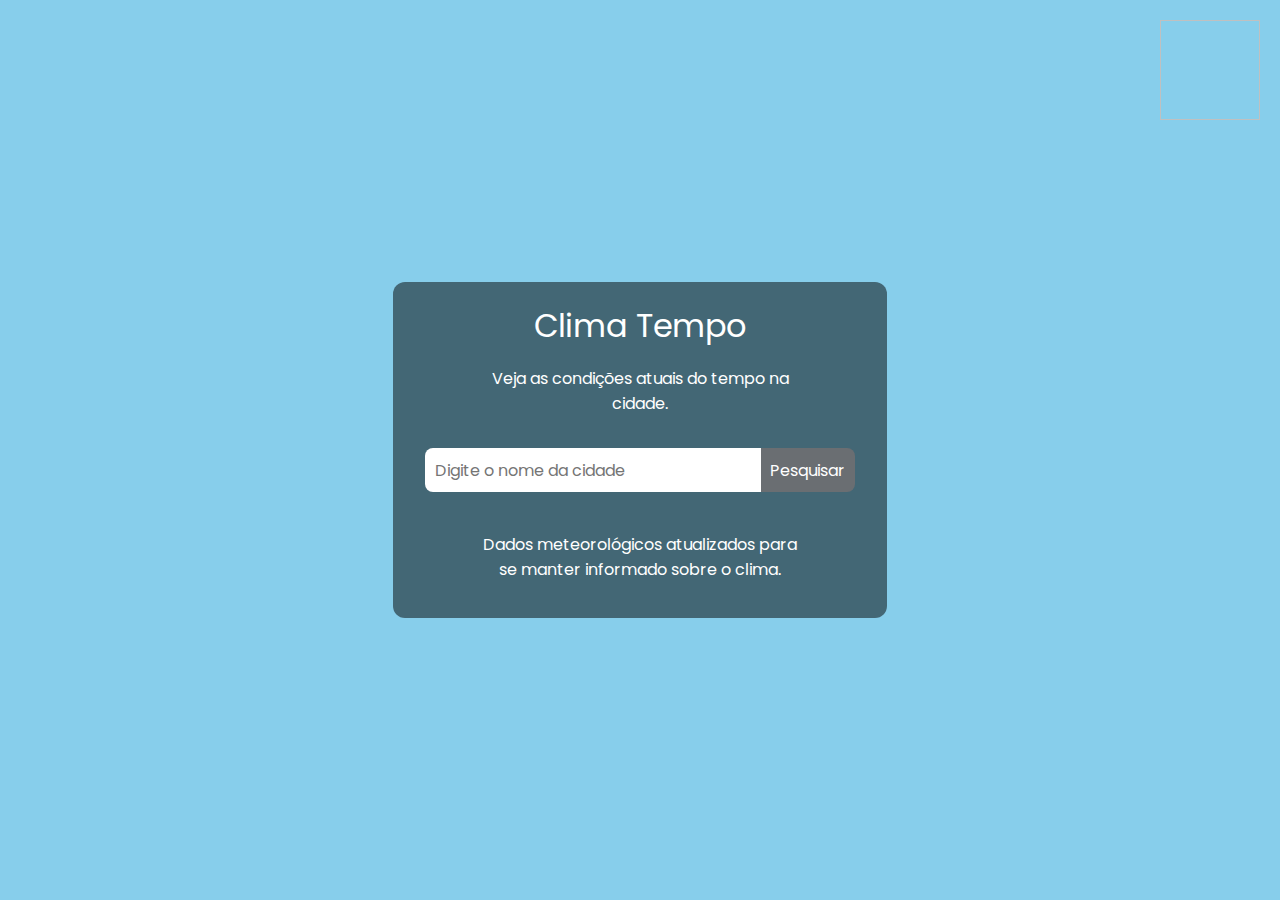
<file: index.html>
<!DOCTYPE html>
<html lang="en">
  <head>
    <meta charset="UTF-8" />
    <meta name="viewport" content="width=device-width, initial-scale=1.0" />
    <title>Clima Tempo</title>
    <link rel="stylesheet" href="styles.css" />

    <link rel="preconnect" href="https://fonts.googleapis.com" />
    <link rel="preconnect" href="https://fonts.gstatic.com" crossorigin />
    <link
      href="https://fonts.googleapis.com/css2?family=Poppins:ital,wght@0,100;0,200;0,300;0,400;0,500;0,600;0,700;0,800;0,900;1,100;1,200;1,300;1,400;1,500;1,600;1,700;1,800;1,900&display=swap"
      rel="stylesheet"
    />
  </head>
  <body>
    <div class="container">
      <img id="weather-bg-img" class="weather-bg-img" />

      <!-- <div class="clima-results-box">
        <p id="city-info"></p>
        <p id="weather-info"></p>
      </div> -->

      <div class="search-container weather-card" id="weather-card">
        <h1 id="search-title">Clima Tempo</h1>
        <h1 id="search-title-second">Digite o nome da cidade</h1>
        <p class="search-paragraphy sp-top">
          Veja as condições atuais do tempo na <br />cidade.
        </p>
        <div class="search-box">
          <input type="text" id="city" placeholder="Digite o nome da cidade" />
          <button onclick="getWeather()">Pesquisar</button>
        </div>
        <p class="search-paragraphy sp-bottom">
          Dados meteorológicos atualizados para <br />
          se manter informado sobre o clima.
        </p>

        <div class="container weather-container" id="weather-container">
          <div class="box-results-temp">
            <div class="clima-results-head">
              <div class="temp-result-box">
                <img id="icon-info" />
                <p id="temp-info"></p>
              </div>
              <p id="description-info"></p>
            </div>
          </div>
          <div class="results-bottom">
            <div class="results-text-bottom r-border-text">
              <p>Chuva</p>
              <p id="rain-info"></p>
            </div>
            <div class="results-text-bottom r-border-text">
              <p>Umidade</p>
              <p id="humidity-info"></p>
            </div>
            <div class="results-text-bottom ml-1">
              <p>Vento</p>
              <p id="wind-info"></p>
            </div>
          </div>
        </div>
      </div>
      <p id="erro-info"></p>

      <script>
        async function getWeather() {
          const city = document.getElementById("city").value;
          const apiKey = "cc522f8802c0773cf056c064fa52165d";
          const lang = "pt_br";
          const url = `https://api.openweathermap.org/data/2.5/weather?q=${city}&appid=${apiKey}&lang=${lang}&units=metric`;

          try {
            const response = await fetch(url);
            const data = await response.json();

            if (data.cod === 200) {
              const weather = data.weather[0].main.toLowerCase();
              const temp = data.main.temp;
              const rain = data.rain ? data.rain["1h"] : 0;
              const rainPercentage = rain > 0 ? Math.min(rain * 10, 100) : 0;
              const humidity = data.main.humidity;
              const wind = data.wind.speed;
              const description = data.weather[0].description;
              const icon = data.weather[0].icon;
              const iconUrl = `https://openweathermap.org/img/wn/${icon}@2x.png`;

              document.getElementById("weather-container").style =
                "display:block";

              document.getElementById("search-title").style = "display:none";

              document.getElementById("search-title-second").style =
                "display:block";

              document.getElementById("erro-info").style = "display:none";

              document
                .querySelectorAll(".search-paragraphy")
                .forEach((item) => (item.style.display = "none"));
              document.getElementById("temp-info").textContent = `${Math.round(
                temp
              )} °C`;

              document.getElementById("rain-info").textContent = `${rain}%`;

              document.getElementById(
                "humidity-info"
              ).textContent = `${humidity}%`;

              document.getElementById("wind-info").textContent = `${Math.round(
                wind
              )} km/h`;

              document.getElementById(
                "description-info"
              ).textContent = `${description}`;

              document.getElementById("icon-info").src = iconUrl;

              changeBackground(weather);
              updateWeatherImage(weather);
            } else {
              document.getElementById("erro-info").style = "display:block";
              document.getElementById("erro-info").textContent =
                "Cidade não encontrada. Tente novamente.";
            }
          } catch (error) {
            document.getElementById("erro-info").style = "display:block";
            console.error(error);
            document.getElementById("erro-info").textContent =
              "Erro ao buscar dados meteorológicos. Tente novamente mais tarde";
          }
        }

        function updateWeatherImage(weather) {
          const img = document.getElementById("weather-bg-img");

          switch (weather) {
            case "clear":
              img.src = "imgs/sun.png";
              break;
            case "clouds":
              img.src = "imgs/cloud.png";
              break;
            case "rain":
            case "drizzle":
              img.src = "imgs/rain.png";
              break;
            case "thunderstorm":
              img.src = "imgs/thunder.png";
              break;
            case "snow":
              img.src = "imgs/snow.png";
              break;
            default:
              img.src = "imgs/default.png";
          }

          img.alt = weather;
        }

        function changeBackground(weather) {
          const body = document.body;
          switch (weather) {
            case "clear":
              body.style.backgroundColor = "#87CEEB";
              break;
            case "clouds":
              body.style.backgroundColor = "#B0C4DE";
              break;
            case "rain":
            case "drizzle":
              body.style.backgroundColor = "#708090";
              break;
            case "thunderstorm":
              body.style.backgroundColor = "#2F4F4F";
              break;
            case "snow":
              body.style.backgroundColor = "#FFFFFF";
              break;
            default:
              body.style.backgroundColor = "#2E2E2E";
          }
        }
      </script>
    </div>
  </body>
</html>
</file>
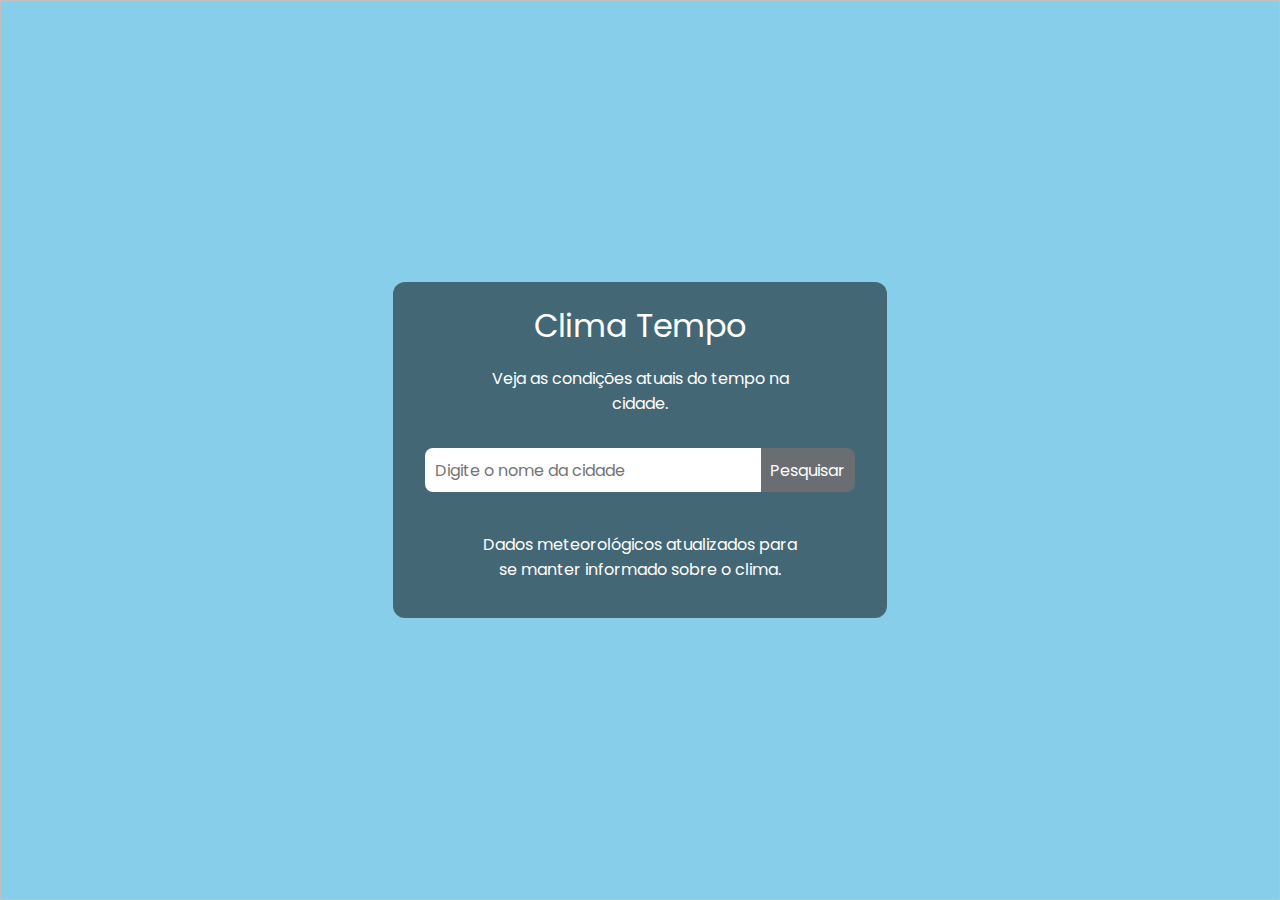
<file: src/index.html>
<!DOCTYPE html>
<html lang="en">
  <head>
    <meta charset="UTF-8" />
    <meta name="viewport" content="width=device-width, initial-scale=1.0" />
    <title>Clima Tempo</title>
    <link rel="stylesheet" href="styles.css" />

    <link rel="preconnect" href="https://fonts.googleapis.com" />
    <link rel="preconnect" href="https://fonts.gstatic.com" crossorigin />
    <link
      href="https://fonts.googleapis.com/css2?family=Poppins:ital,wght@0,100;0,200;0,300;0,400;0,500;0,600;0,700;0,800;0,900;1,100;1,200;1,300;1,400;1,500;1,600;1,700;1,800;1,900&display=swap"
      rel="stylesheet"
    />
  </head>
  <body>
    <div class="container">
      <img id="weather-bg-img" class="weather-bg-img" />
      <div class="search-container weather-card" id="weather-card">
        <h1 id="search-title">Clima Tempo</h1>
        <h1 id="search-title-second">Digite o nome da cidade</h1>
        <p class="search-paragraphy sp-top">
          Veja as condições atuais do tempo na <br />cidade.
        </p>
        <div class="search-box">
          <input type="text" id="city" placeholder="Digite o nome da cidade" />
          <button onclick="getWeather()" id="btn-pesquisar">Pesquisar</button>
        </div>
        <p class="search-paragraphy sp-bottom">
          Dados meteorológicos atualizados para <br />
          se manter informado sobre o clima.
        </p>

        <div class="container weather-container" id="weather-container">
          <div class="box-results-temp">
            <div class="clima-results-head">
              <div class="temp-result-box">
                <img id="icon-info" />
                <p id="temp-info" class="status-info"></p>
              </div>
              <p id="description-info" class="status-info"></p>
            </div>
          </div>
          <div class="results-bottom">
            <div class="results-text-bottom r-border-text">
              <p>Chuva</p>
              <p id="rain-info" class="status-info"></p>
            </div>
            <div class="results-text-bottom r-border-text">
              <p>Umidade</p>
              <p id="humidity-info" class="status-info"></p>
            </div>
            <div class="results-text-bottom ml-1">
              <p>Vento</p>
              <p id="wind-info" class="status-info"></p>
            </div>
          </div>
        </div>
      </div>
      <p id="erro-info"></p>

      <script>
        async function getWeather() {
          const city = document.getElementById("city").value;
          const apiKey = "cc522f8802c0773cf056c064fa52165d";
          const lang = "pt_br";
          const url = `https://api.openweathermap.org/data/2.5/weather?q=${city}&appid=${apiKey}&lang=${lang}&units=metric`;

          try {
            const response = await fetch(url);
            const data = await response.json();

            if (data.cod === 200) {
              const weather = data.weather[0].main.toLowerCase();
              const temp = data.main.temp;
              const rain = data.rain ? data.rain["1h"] : 0;
              const rainPercentage = rain > 0 ? Math.min(rain * 10, 100) : 0;
              const humidity = data.main.humidity;
              const wind = data.wind.speed;
              const description = data.weather[0].description;
              const icon = data.weather[0].icon;
              const iconUrl = `https://openweathermap.org/img/wn/${icon}@2x.png`;

              document.getElementById("weather-container").style =
                "display:block";

              document.getElementById("weather-bg-img").style =
                "display: block";

              document.getElementById("search-title").style = "display:none";

              document.getElementById("search-title-second").style =
                "display:block";

              document.getElementById("erro-info").style = "display:none";

              document
                .querySelectorAll(".search-paragraphy")
                .forEach((item) => (item.style.display = "none"));
              document.getElementById("temp-info").textContent = `${Math.round(
                temp
              )} °C`;

              document.getElementById("rain-info").textContent = `${rain}%`;

              document.getElementById(
                "humidity-info"
              ).textContent = `${humidity}%`;

              document.getElementById("wind-info").textContent = `${Math.round(
                wind
              )} km/h`;

              document.getElementById(
                "description-info"
              ).textContent = `${description}`;

              document.getElementById("icon-info").src = iconUrl;

              document
                .querySelectorAll(".status-info")
                .forEach((item) => (item.style.display = "block"));

              updateWeatherImage(weather);
            } else {
              document.getElementById("erro-info").textContent =
                "Cidade não encontrada. Tente novamente.";

              document.getElementById("erro-info").style = "display:block";

              document.body.style.background = "#ebab87";

              document.getElementById("weather-bg-img").style = "display: none";

              document.getElementById("icon-info").src =
                "images/error-icon.png";

              document
                .querySelectorAll(".status-info")
                .forEach((item) => (item.style.display = "none"));

              document.querySelector(".search-container").style =
                "background:#37474fcc;";
            }
          } catch (error) {
            document.getElementById("erro-info").style = "display:block";
            console.error(error);
            document.getElementById("erro-info").textContent =
              "Erro ao buscar dados meteorológicos. Tente novamente mais tarde";
          }
        }

        function updateWeatherImage(weather) {
          const img = document.getElementById("weather-bg-img");

          switch (weather) {
            case "clear":
              img.src = "images/clear.jpg";
              break;
            case "clouds":
              img.src = "images/clouds.jpg";
              break;
            case "rain":
            case "drizzle":
              img.src = "images/rain.jpg";
              break;
            case "thunderstorm":
              img.src = "images/thunder.jpg";
              break;
            case "snow":
              img.src = "images/snow.jpg";
              break;
            default:
              img.src = "images/clear.jpg";
          }

          img.alt = weather;
        }

        document
          .getElementById("city")
          .addEventListener("keydown", function (event) {
            if (event.key === "Enter") {
              document.getElementById("btn-pesquisar").click();
            }
          });
      </script>
    </div>
  </body>
</html>
</file>
<file: styles.css>
* {
  margin: 0;
  padding: 0;
  font-family: "Poppins", sans-serif;
  font-weight: 400;
  font-style: normal;
}

@import url("https://fonts.googleapis.com/css2?family=Poppins:ital,wght@0,100;0,200;0,300;0,400;0,500;0,600;0,700;0,800;0,900;1,100;1,200;1,300;1,400;1,500;1,600;1,700;1,800;1,900&display=swap");

.poppins-light {
  font-family: "Poppins", sans-serif;
  font-weight: 300;
  font-style: normal;
}

.poppins-regular {
  font-family: "Poppins", sans-serif;
  font-weight: 400;
  font-style: normal;
}

.poppins-medium {
  font-family: "Poppins", sans-serif;
  font-weight: 500;
  font-style: normal;
}

.poppins-semibold {
  font-family: "Poppins", sans-serif;
  font-weight: 600;
  font-style: normal;
}

.poppins-bold {
  font-family: "Poppins", sans-serif;
  font-weight: 700;
  font-style: normal;
}

.poppins-extrabold {
  font-family: "Poppins", sans-serif;
  font-weight: 800;
  font-style: normal;
}

.poppins-black {
  font-family: "Poppins", sans-serif;
  font-weight: 900;
  font-style: normal;
}

body {
  margin: 0;
  padding: 0;
  font-family: Arial, sans-serif;
  display: flex;
  justify-content: center;
  align-items: center;
  height: 100vh;
  transition: background-color 0.5s ease;
  color: white;
  text-align: center;
  background-color: #87ceeb;
}
.container {
  display: flex;
  flex-direction: column;
  align-items: center;
  gap: 1rem 0;
}
.search-container {
  width: auto;
  padding: 1.25rem 2rem;
  background: rgba(0, 0, 0, 0.5);
  border-radius: 12px;
}
#search-title {
  margin: 0;
  margin-top: 0;
  margin-bottom: 0;
  box-sizing: border-box;
}
#search-title-second {
  display: none;
  font-size: 1.5rem;
  margin: 1rem 0;
}

.sp-top {
  margin: 1rem 0 2rem 0;
}

.sp-bottom {
  margin: 2.5rem 0 1rem 0;
}
.search-box {
  display: flex;
  flex-direction: row;
}
#erro-info {
  display: none;
  color: #37474f;
  border: 1px solid red !important;
  border-radius: 1rem;
  background-color: #fff;
  padding: 0.5rem;
}
p {
  font-size: 1rem;
}
input {
  padding: 0.6rem;
  font-size: 16px;
  border: none;
  border-radius: 8px;
  border-top-right-radius: 0;
  border-bottom-right-radius: 0;
  border-color: transparent;
}
input:focus {
  outline: none;
}
button {
  padding: 0.6rem;
  font-size: 16px;
  border: none;
  border-radius: 8px;
  background-color: #6a6e72;
  color: white;
  cursor: pointer;
  border-top-left-radius: 0;
  border-bottom-left-radius: 0;
}
button:hover {
  background-color: #9ba7b49d;
}

#weather-container {
  display: none;
}

.weather-container {
  /* display: flex; */
  flex-direction: row;
  width: auto;
  height: auto;
  background-color: #37474f83;
  border-radius: 0.7rem;
  padding: 1rem 0 0.5rem 0;
  margin: 2rem 0 0.75rem 0;
  text-transform: capitalize;
}

.weather-results-box {
  display: flex;
  flex-direction: row;
  align-items: baseline;
  margin: 1rem;
}

.results-bottom {
  display: flex;
  flex-direction: row;
  align-items: center;
  justify-content: center;
  margin: 0 1rem;
  text-align: start;
  border-top: 1px solid #37474f;
}

.results-text-bottom {
  display: flex;
  flex-direction: column;
  align-items: center;
  justify-content: center;
  margin: 0.5rem 0 0 0;
}

.r-border-text {
  border-right: 1px solid #37474f;
  height: 3rem;
  padding: 0 1rem;
}

.ml-1 {
  margin-left: 1rem;
  padding: 0 1rem 0 0;
}

.results-text-bottom p {
  margin: 0 0 0.2rem 0;
}

.results-text-bottom p#rain-info,
#humidity-info,
#wind-info,
#city-info {
  margin-left: 0.2rem;
}

#wind-info {
  text-transform: none;
}

#icon-info {
  width: auto;
  height: 3rem;
}

.clima-results-head {
  grid-column: 1 / 3;
  grid-row: 1;
}

/* .clima-results-box {
  display: block;
  flex-direction: column;
  gap: 0;
  text-align: end;
  margin-right: 1rem;
}

.clima-results-box p {
  margin: 0;
} */

.weather-container small {
  display: contents;
}

.weather-results-card {
  display: flex;
  background-color: #fff;
  color: #1a1a1a;
  width: fit-content;
  max-width: 10rem;
  padding: 1rem;
  border-radius: 0.4rem;
}

.weather-results-card p {
  text-align: center;
  margin: 0;
  max-width: max-content;
  text-transform: capitalize;
}

.box-results-temp {
  display: flex;
  flex-direction: row;
  align-items: center;
  justify-content: center;
  padding: 0 0 1rem 0;
}

.temp-result-box {
  display: flex;
  flex-direction: row;
  align-items: center;
  justify-content: flex-start;
}
#temp-info {
  font-size: 2rem;
}

.weather-bg-img {
  position: absolute;
  top: 20px;
  right: 20px;
  width: 100px;
  height: 100px;
  object-fit: contain;
  z-index: 10;
}

@media only screen and (max-width: 375px) {
  .search-container {
    padding: 1.25rem 1rem;
  }
}
@media only screen and (max-width: 320px) {
  .search-box {
    display: flex;
    flex-direction: column;
  }
  .search-container {
    padding: 1.25rem 0.8rem;
  }
  #search-title-second {
    font-size: 1.2rem;
  }
  p {
    font-size: 0.85rem;
  }
  input {
    border-radius: 8px;
    margin-bottom: 0.5rem;
  }
  button {
    border-radius: 8px;
  }
}
</file>
<file: src/styles.css>
* {
  margin: 0;
  padding: 0;
  font-family: "Poppins", sans-serif;
  font-weight: 400;
  font-style: normal;
}

@import url("https://fonts.googleapis.com/css2?family=Poppins:ital,wght@0,100;0,200;0,300;0,400;0,500;0,600;0,700;0,800;0,900;1,100;1,200;1,300;1,400;1,500;1,600;1,700;1,800;1,900&display=swap");

.poppins-light {
  font-family: "Poppins", sans-serif;
  font-weight: 300;
  font-style: normal;
}

.poppins-regular {
  font-family: "Poppins", sans-serif;
  font-weight: 400;
  font-style: normal;
}

.poppins-medium {
  font-family: "Poppins", sans-serif;
  font-weight: 500;
  font-style: normal;
}

.poppins-semibold {
  font-family: "Poppins", sans-serif;
  font-weight: 600;
  font-style: normal;
}

.poppins-bold {
  font-family: "Poppins", sans-serif;
  font-weight: 700;
  font-style: normal;
}

.poppins-extrabold {
  font-family: "Poppins", sans-serif;
  font-weight: 800;
  font-style: normal;
}

.poppins-black {
  font-family: "Poppins", sans-serif;
  font-weight: 900;
  font-style: normal;
}

body {
  margin: 0;
  padding: 0;
  font-family: Arial, sans-serif;
  display: flex;
  justify-content: center;
  align-items: center;
  height: 100vh;
  transition: background-color 0.5s ease;
  color: white;
  text-align: center;
  background-color: #87ceeb;
}
.container {
  display: flex;
  flex-direction: column;
  align-items: center;
  gap: 1rem 0;
}
.search-container {
  width: auto;
  padding: 1.25rem 2rem;
  background: rgba(0, 0, 0, 0.5);
  border-radius: 12px;
  z-index: 1001;
}
#search-title {
  margin: 0;
  margin-top: 0;
  margin-bottom: 0;
  box-sizing: border-box;
}
#search-title-second {
  display: none;
  font-size: 1.5rem;
  margin: 1rem 0;
}

.sp-top {
  margin: 1rem 0 2rem 0;
}

.sp-bottom {
  margin: 2.5rem 0 1rem 0;
}
.search-box {
  display: flex;
  flex-direction: row;
  justify-content: center;
}
#erro-info {
  display: none;
  color: #37474f;
  border: 1px solid red !important;
  border-radius: 1rem;
  background-color: #fff;
  padding: 0.5rem;
  z-index: 1001;
}
p {
  font-size: 1rem;
}

.results-bottom p {
  font-size: 1.1rem;
}

#description-info {
  font-size: 1.2rem;
}
input {
  padding: 0.6rem;
  font-size: 16px;
  border: none;
  border-radius: 8px;
  border-top-right-radius: 0;
  border-bottom-right-radius: 0;
  border-color: transparent;
}
input:focus {
  outline: none;
}
button {
  padding: 0.6rem;
  font-size: 16px;
  border: none;
  border-radius: 8px;
  background-color: #6a6e72;
  color: white;
  cursor: pointer;
  border-top-left-radius: 0;
  border-bottom-left-radius: 0;
}
button:hover {
  background-color: #9ba7b49d;
}

#weather-container {
  display: none;
}

.weather-container {
  /* display: flex; */
  flex-direction: row;
  width: auto;
  height: auto;
  background-color: #37474f83;
  border-radius: 0.7rem;
  padding: 1rem 0 0.5rem 0;
  margin: 2rem 0 0.75rem 0;
  text-transform: capitalize;
}

.weather-results-box {
  display: flex;
  flex-direction: row;
  align-items: baseline;
  margin: 1rem;
}

.results-bottom {
  display: flex;
  flex-direction: row;
  align-items: center;
  justify-content: center;
  margin: 0 1rem;
  text-align: start;
  border-top: 1px solid #37474f;
}

.results-text-bottom {
  display: flex;
  flex-direction: column;
  align-items: center;
  justify-content: center;
  margin: 0.5rem 0 0 0;
}

.r-border-text {
  border-right: 1px solid #37474f;
  height: 3rem;
  padding: 0 1rem;
}

.ml-1 {
  margin-left: 1rem;
  padding: 0 1rem 0 0;
}

.results-text-bottom p {
  margin: 0 0 0.2rem 0;
}

.results-text-bottom p#rain-info,
#humidity-info,
#wind-info,
#city-info {
  margin-left: 0.2rem;
}

#wind-info {
  text-transform: none;
}

#icon-info {
  width: auto;
  height: 3rem;
}

.clima-results-head {
  grid-column: 1 / 3;
  grid-row: 1;
}

/* .clima-results-box {
  display: block;
  flex-direction: column;
  gap: 0;
  text-align: end;
  margin-right: 1rem;
}

.clima-results-box p {
  margin: 0;
} */

.weather-container small {
  display: contents;
}

.weather-results-card {
  display: flex;
  background-color: #fff;
  color: #1a1a1a;
  width: fit-content;
  max-width: 10rem;
  padding: 1rem;
  border-radius: 0.4rem;
}

.weather-results-card p {
  text-align: center;
  margin: 0;
  max-width: max-content;
  text-transform: capitalize;
}

.box-results-temp {
  display: flex;
  flex-direction: row;
  align-items: center;
  justify-content: center;
  padding: 0 0 1rem 0;
}

.temp-result-box {
  display: flex;
  flex-direction: row;
  align-items: center;
  justify-content: flex-start;
}
#temp-info {
  font-size: 2rem;
}

.weather-bg-img {
  position: absolute;
  top: 0;
  right: 0;
  width: 100vw;
  height: 100vh;
  object-fit: cover;
  z-index: 10;
}

@media only screen and (max-width: 375px) {
  .search-container {
    padding: 1.25rem 1rem;
  }
}
@media only screen and (max-width: 320px) {
  .search-box {
    display: flex;
    flex-direction: column;
  }
  .search-container {
    padding: 1.25rem 0.8rem;
  }
  #search-title-second {
    font-size: 1.2rem;
  }
  p {
    font-size: 0.85rem;
  }
  input {
    border-radius: 8px;
    margin-bottom: 0.5rem;
  }
  button {
    border-radius: 8px;
  }
}
</file>
